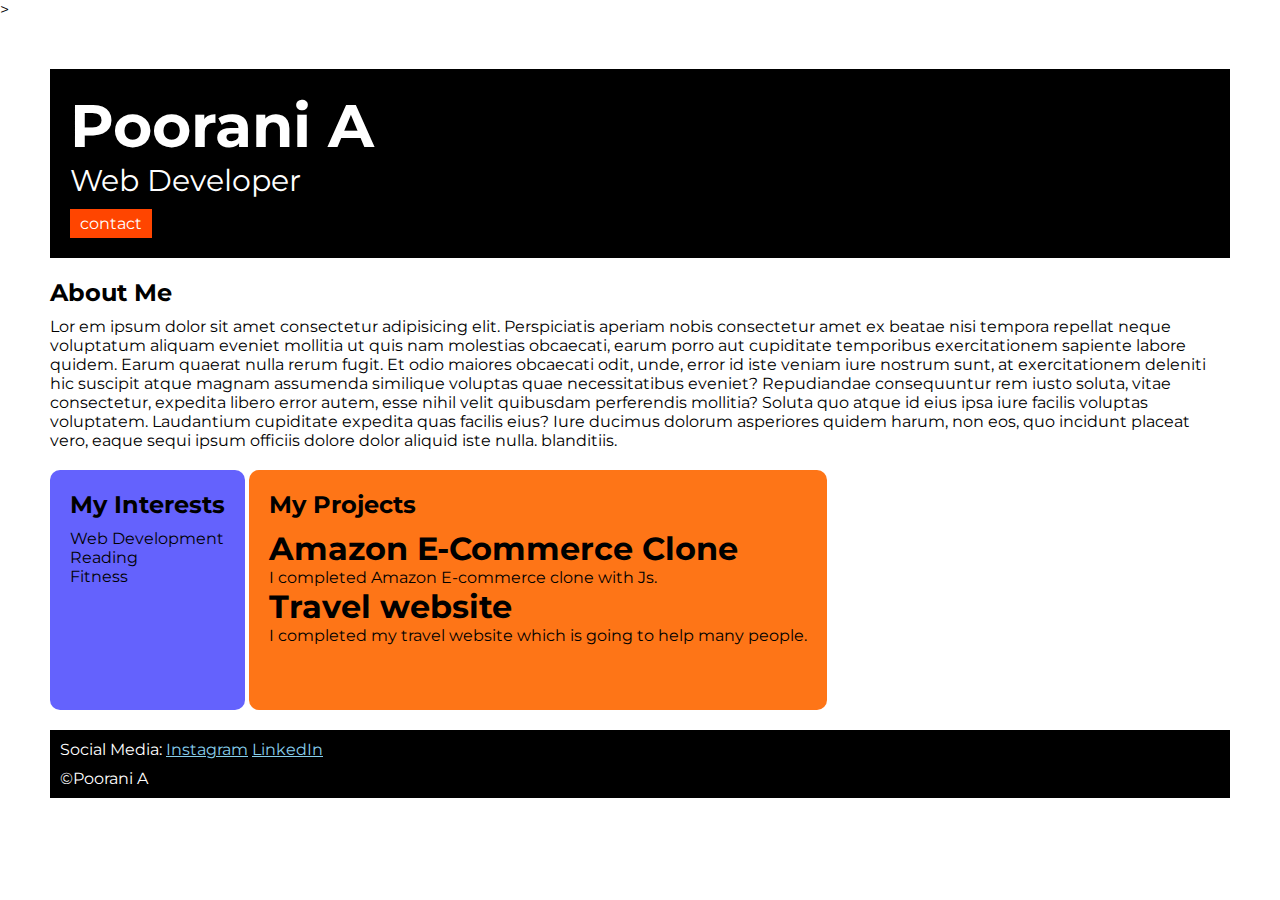
<file: index.html>
<!DOCTYPE html>
<html>

<head>
   <title>Portfolio</title>
   <link rel="stylesheet" href="style.css">
   <link <link rel="preconnect" href="https://fonts.googleapis.com">
   <link rel="preconnect" href="https://fonts.gstatic.com" crossorigin>
   <link href="https://fonts.googleapis.com/css2?family=Montserrat:ital,wght@0,100..900;1,100..900&display=swap"
      rel="stylesheet">>



</head>

<body>
   <div class="container">

      <div class="section-one">
         <h1 class="section-one__name">Poorani A</h1>
         <p class="section-one__role">Web Developer</p>
         <a class="section-one__contact" href="contact.html">contact</a>

      </div>
      <div class="section-two">

         <h2 class="section-two__title">About Me</h2>
         <p class="section-two__desc">Lor em ipsum dolor sit amet consectetur adipisicing elit. Perspiciatis aperiam
            nobis consectetur amet ex beatae
            nisi tempora repellat neque voluptatum aliquam eveniet mollitia ut quis nam molestias obcaecati, earum porro
            aut
            cupiditate temporibus exercitationem sapiente labore quidem. Earum quaerat nulla rerum fugit. Et odio
            maiores
            obcaecati odit, unde, error id iste veniam iure nostrum sunt, at exercitationem deleniti hic suscipit atque
            magnam
            assumenda similique voluptas quae necessitatibus eveniet? Repudiandae consequuntur rem iusto soluta, vitae
            consectetur, expedita libero error autem, esse nihil velit quibusdam perferendis mollitia? Soluta quo atque
            id
            eius ipsa iure facilis voluptas voluptatem. Laudantium cupiditate expedita quas facilis eius? Iure ducimus
            dolorum
            asperiores quidem harum, non eos, quo incidunt placeat vero, eaque sequi ipsum officiis dolore dolor aliquid
            iste
            nulla. blanditiis.</p>
      </div>
      <div class="section-three">
         <h2 class="section-three__title">My Interests</h2>
         <ul class="section-three__desc">
            <li>Web Development</li>
            <li>Reading</li>
            <li>Fitness</li>
         </ul>
      </div>
      <div class="section-four">

         <h2 class="section-four__title">My Projects</h2>
         <ul class="section-four__desc">
            <li>
               <h1>Amazon E-Commerce Clone</h1>
               <p>I completed Amazon E-commerce clone with Js.</p>
            </li>

            <li>
               <h1>Travel website</h1>
               <p>I completed my travel website which is going to help many people.</p>
               
            </li>
         </ul>
      </div>
      <div class="section-five">
         <P class="section-five__title">Social Media:
            <a href="https://www.instagram.com/errormakesclever/?hl=en" target="_blank">Instagram</a> <a
               href="https://www.linkedin.com/company/errormakesclever/?originalSubdomain=in"
               target="_blank">LinkedIn</a>
         </P>
         <p class="section-five__desc"> &copy;Poorani A</p>

      </div>


   </div>
</body>

</html>
</file>
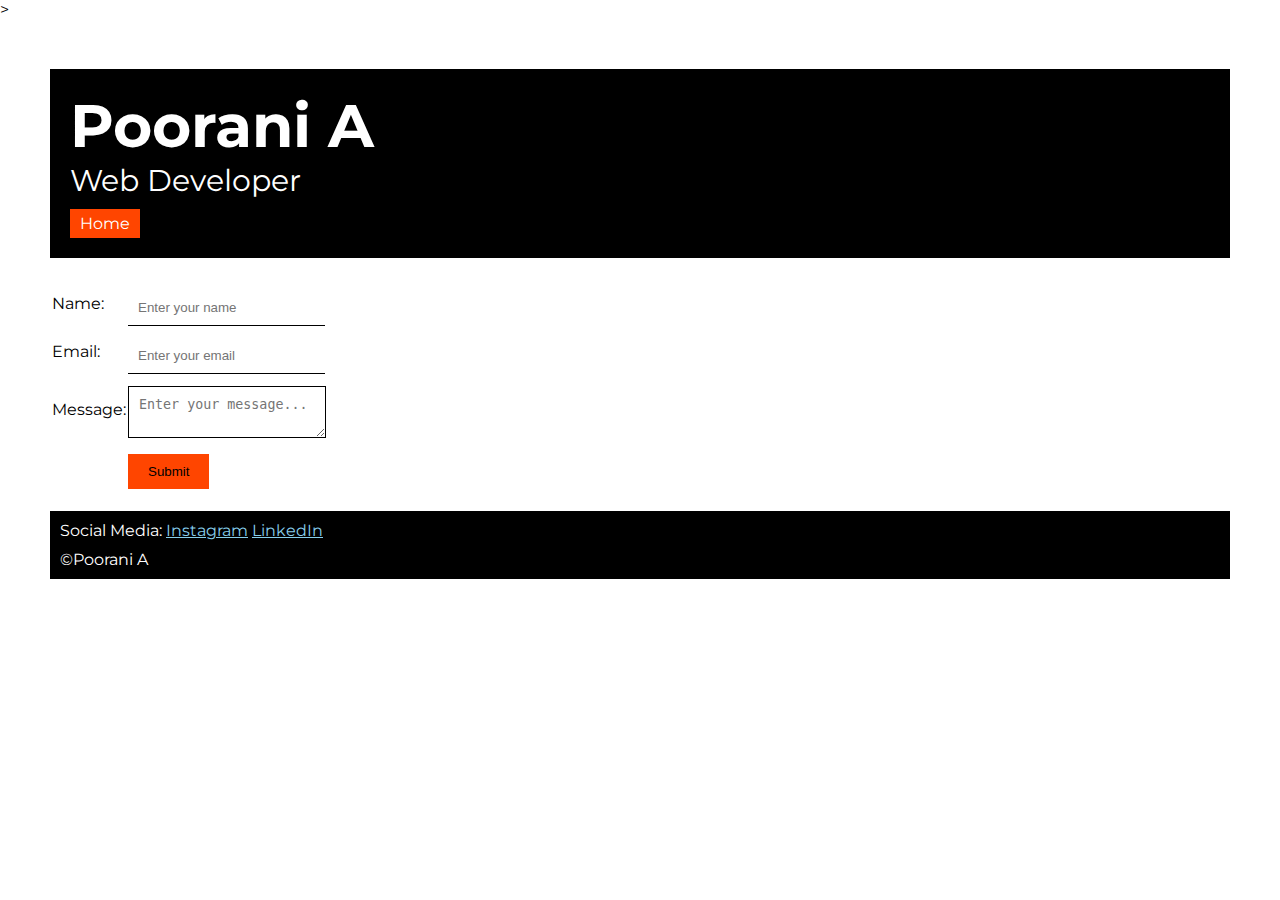
<file: contact.html>
<!DOCTYPE html>
<html lang="en">

<head>
    <meta charset="UTF8">
    <meta name="viewport" content="width=device-width,initial-scale=1.0">
    <title>Contact</title>
    <link rel="stylesheet" href="style.css">
   <link <link rel="preconnect" href="https://fonts.googleapis.com">
   <link rel="preconnect" href="https://fonts.gstatic.com" crossorigin>
   <link href="https://fonts.googleapis.com/css2?family=Montserrat:ital,wght@0,100..900;1,100..900&display=swap"
      rel="stylesheet">>
</head>

<body>
    <div class="container">
    <div class="section-one">
        <h1 class="section-one__name">Poorani A</h1>
        <p class="section-one__role">Web Developer</p>
        <a class="section-one__contact" href="index.html">Home</a>

     </div>
     <div class="contact-form">
        <form>
            <table>
                <tr>
                    <td>Name:</td>
                    <td><input type="text" placeholder="Enter your name" class="contact-form__input"></td>
                </tr>
                <tr>
                    <td>Email:</td>
                    <td><input type="email" placeholder="Enter your email" class="contact-form__input"</td>
                </tr>
                <tr>
                    <td>Message:</td>
                    <td><textarea placeholder="Enter your message..." class="contact-form__textarea"></textarea></td>
                </tr>
                <tr>
                    <td></td>
                    <td><input type="submit"class="contact-form__submit"></td>
                </tr>
    
            </table>
        </form>
     </div>

    
    <div class="section-five">
        <P class="section-five__title">Social Media:
           <a href="https://www.instagram.com/errormakesclever/?hl=en" target="_blank">Instagram</a> <a
              href="https://www.linkedin.com/company/errormakesclever/?originalSubdomain=in"
              target="_blank">LinkedIn</a>
        </P>
        <p class="section-five__desc"> &copy;Poorani A</p>
</body>
</div>
</html>
</file>
<file: style.css>
* {
    padding: 0;
    margin: 0;

}

body {
    font-family: "Montserrat", sans-serif;
    ;
}

.container {
    padding: 50px;
}

.section-one {
    background-color: black;
    color: white;
    padding: 20px;

}

.section-one__contact {
    background-color: orangered;
    color: white;
    text-decoration: none;
    padding-left: 10px;
    padding-right: 10px;
    padding-bottom: 5px;
    padding-top: 5px;
    display: inline-block;
    margin-top: 10px;
}

.section-one__name {
    font-size: 60px;
}

.section-one__role {
    font-size: 30px;
}

.section-two,
.section-three,
.section-four,
.section-five {
    margin-top: 20px;
}
.section-two__desc,
.section-three__desc,
.section-four__desc,
.section-five__desc {
    margin-top: 10px;
}
.section-five{
    background-color: black;
    color: white;
    padding: 10px;
}
.section-five__title a{
    color: skyblue;
}
.section-three li,.section-four li{
    list-style: none;
}
.section-three{
    background-color: #6462Fd;
    color: black;
    padding: 20px;
    display: inline-block;
    height: 200px;
    border-radius: 10px;

}
.section-four{
    background-color: #FE7517;
    color: black;
    padding: 20px;
    display: inline-block;
    height: 200px;
    border-radius: 10px;
    vertical-align: top;
}
.contact-form{
    margin-top: 20px;
}
.contact-form__input,.contact-form__textarea,.contact-form__submit{
    margin-top: 10px;
}
.contact-form__input{
    padding: 10px;
    border: none;
    border-bottom: solid black 1px ;
}
.contact-form__textarea{
    padding: 10px;
    border: none;
    border: solid black 1px ;
}
.contact-form__submit{
    padding-top: 10px;
    padding-bottom: 10px;
    padding-left: 20px;
    padding-right: 20px;
    background-color: orangered;
    color: black;
    border: none;
}
</file>
